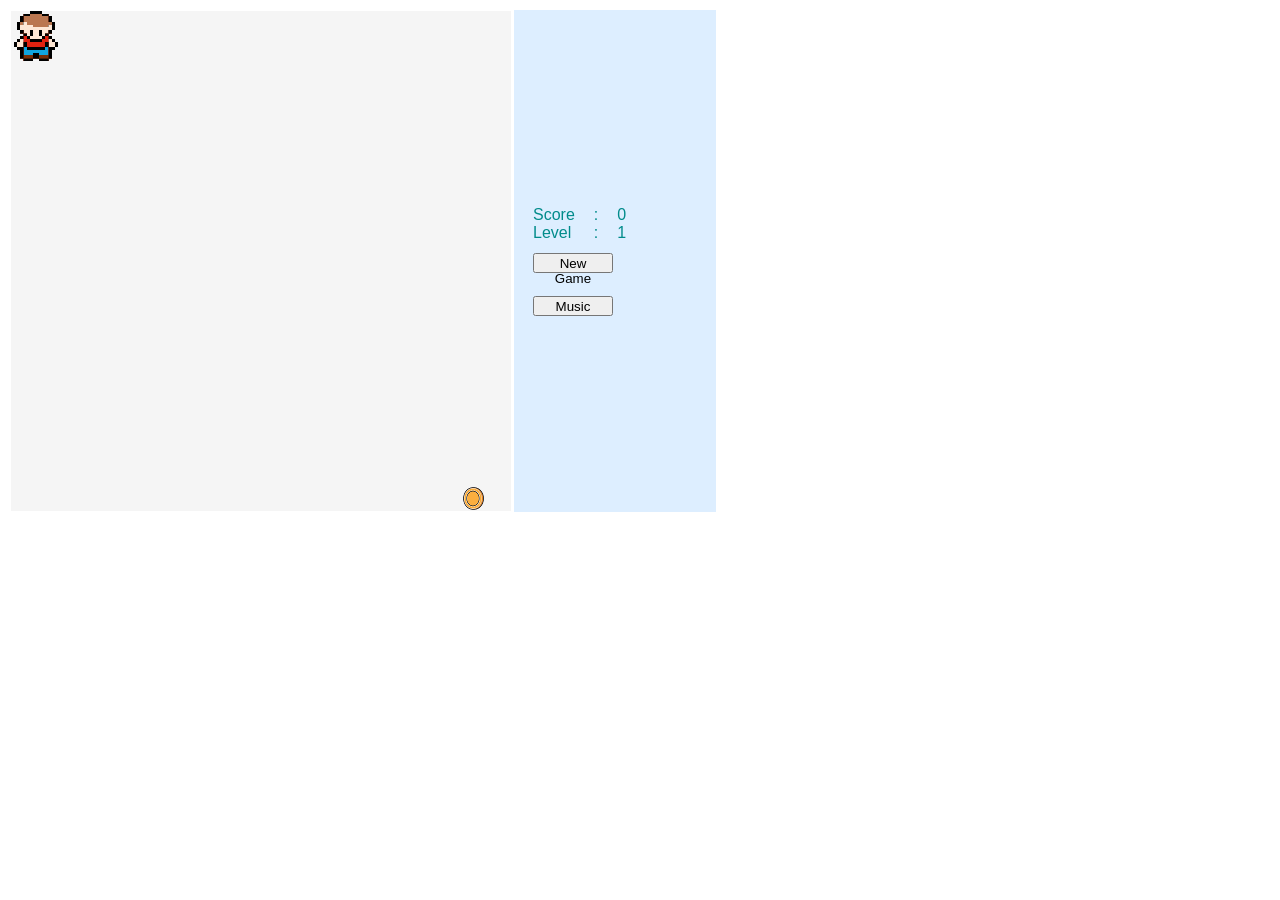
<file: index.html>
<!DOCTYPE html>
<meta http-equiv="Content-Type" content="text/html; charset=UTF-8"/>
<html>
    <title>OYUN</title>
    <link rel="stylesheet" type="text/css" href="myStyle.css">
    <body>
        <script src="https://code.jquery.com/jquery-3.1.0.min.js" integrity="sha256-cCueBR6CsyA4/9szpPfrX3s49M9vUU5BgtiJj06wt/s=" crossorigin="anonymous"></script>
        <audio id="loopAudio" loop>
            <source src="audio/Snakeman.mp3" type="audio/mpeg">
        </audio>
        <audio id="sertAudio" loop>
            <!--<source src="audio/radyasyon.mp3" type="audio/mpeg">-->
        </audio>
        <audio id="sakinAudio" loop>
            <!--<source src="audio/sakin.mp3" type="audio/mpeg">-->
        </audio>
        <table>
            <tr>
                <td>
                    <div id ="cerceve">
                        <canvas id="yem"></canvas>
                    </div>
                </td>
                <td id="puanSeviye">
                    <table id="puanSeviye2">
                        <td>
                            <div>Score</div>
                            <div>Level</div>
                            <!--<div id="Hiz">Hiz : 0</div>-->
                            <!--<div id="Zehirler"></div>-->
                            <!--<div id="Yemler"></div>-->
                            <!--<div id="Hareketler">-</div>-->
                            <!--<div id="PosYem">-</div>-->
                            <!--<div id="PosYilan">-</div>-->
                        </td>
                        <td >
                            <div>:</div>
                            <div>:</div>
                        </td>
                        <td>
                            <div id="Puan">0</div>
                            <div id="Seviye">1</div>
                        </td>
                    </table>
                    <table>
                        
                            <tr><td>
                                <button id="buton" type="button">New Game</button>
                            </td></tr>
                            <tr><td>
                                <button id="buton_music" type="button">Music</button>
                            </td></tr>
                        
                    </table>
                </td>
                
        </table>
        <script type="text/javascript" src="myScript.js"></script>
        <div>
            <button id="up" style="display:none">&uarr;</button>
        </div>
        <div>
            <button id="left" style="display:none">&larr;</button>
            <button id="right" style="display:none">&rarr;</button>
        </div>
        <div>
            <button id="down" style="display:none">&darr;</button>
        </div>
            <!--<h3 id="statusdiv">Status</h3>-->
    </body>
</html>
</file>
<file: myStyle.css>
#cerceve {
  width: 500px;
  height: 500px;
  position: relative;
  background: #F5F5F5;
}
#puanSeviye {
  min-width: 200px;
  height: 500px;
  position: relative;
  background: #DDEEFF;
    table-layout: fixed;
  font-family: "Arial Black", Gadget, sans-serif;
  color: darkcyan;
}
#puanSeviye2 div{
  margin-left: 15px;
    padding : 0px 0px 0px 0px;
}
#skorlar{
  min-width: 350px;
  height: 500px;
  position: relative;
  background: #0DA0AF;
    table-layout: fixed;
  font-family: "Arial Black", Gadget, sans-serif;
  color: azure;
}
#skorlar2 div{
  margin-left: 15px;
  padding:0px 0px 10px 0px;
}
#up {
     width: 150px;
    height: 150px;
    position:absolute;
    transition: .5s ease;
    margin-top: 100px;
    margin-left: 250px;
    background: #DDEEFF;
}
#left {
    width: 150px;
    height: 150px;
    position:absolute;
    transition: .5s ease;
    margin-top: 220px;
    margin-left: 50px;
    background: #DDEEFF;
}
#right {
     width: 150px;
    height: 150px;
    position:absolute;
    transition: .5s ease;
    margin-top: 220px;
    margin-left: 450px;
    background: #DDEEFF;
}
#down {
     width: 150px;
    height: 150px;
    position:absolute;
    transition: .5s ease;
    margin-top: 320px;
    margin-left: 250px;
    background: #DDEEFF;
}
#buton {
    width: 80px;
    height: 20px;
    transition: .5s ease;
    margin-top: 5px;
    margin-left: 15px;
}
#buton_music {
    width: 80px;
    height: 20px;
    transition: .5s ease;
    margin-top: 5px;
    margin-left: 15px;
}
</file>
